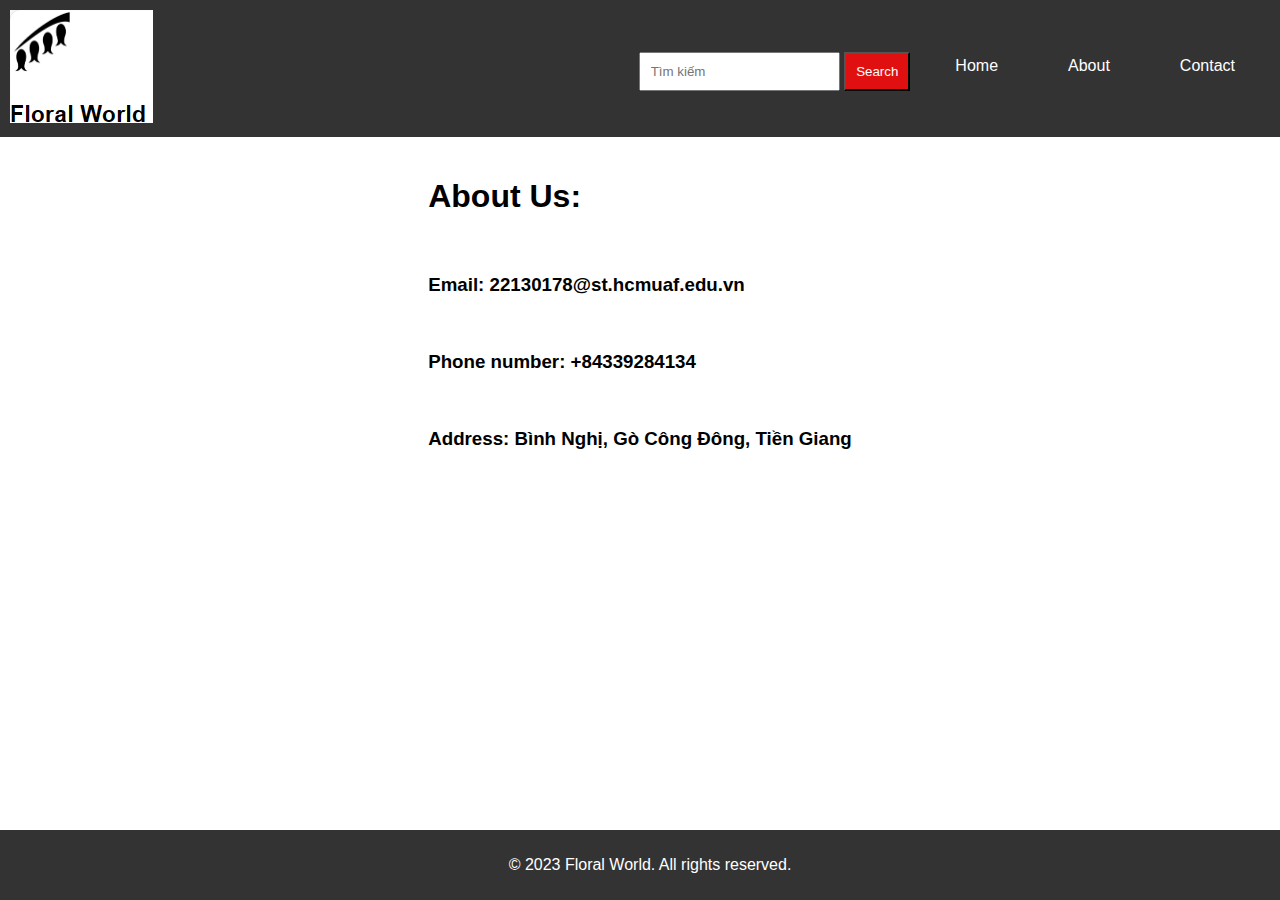
<file: about.html>
<!DOCTYPE html>
<html lang="en">
<head>
    <meta charset="UTF-8">
    <meta name="viewport" content="width=device-width, initial-scale=1.0">
    <title>Floral World</title>
    <link rel="stylesheet" href="style1.css">
</head>
<body>

    <!-- Navigation Bar -->
    <header>
            <div class="logo">
                <img  src="images/logo.png" alt="Logo">
            </div>
            <nav class="sidebar">     
                <ul class="nav">
                    <label for="menu">
                        <i class="fa-solid fa-xmark"></i>
                    </label>
                    <li> 
                       <!-- Thanh tìm kiếm -->
                <div class="search-bar">
                    <input type="text" placeholder="Tìm kiếm" id="searchInput">
                    <button onclick="searchProducts()">Search</button>
                </div>
                </li>
                    <li>
                        <a
                           
                            href="index.html"
                            >Home</a
                        >
                    </li>
                    <li>
                        <a
                           
                            href="about.html"
                            >About</a
                        >
                    </li>
                    <li>
                        <a
                            target="_blank"
                           
                            href="contact.html"
                            >Contact</a
                        >
                    </li>
                </ul>
            </nav>
    </header>  
       
 
        <main id="galleryContainer">
        <div><h1>About Us:</h1> <br>
         <h3>Email: 22130178@st.hcmuaf.edu.vn</h3> <br>
        <h3>Phone number: +84339284134</h3><br>
        <h3>Address: Bình Nghị, Gò Công Đông, Tiền Giang</h3>
    </div>
        </main>
       

    <!-- Footer -->
    <footer>
        <p>&copy; 2023 Floral World. All rights reserved.</p>
    </footer>

    <!-- JavaScript for Animations and Guided Actions -->
    <script src="script.js"></script>
</body>
</html>
</file>
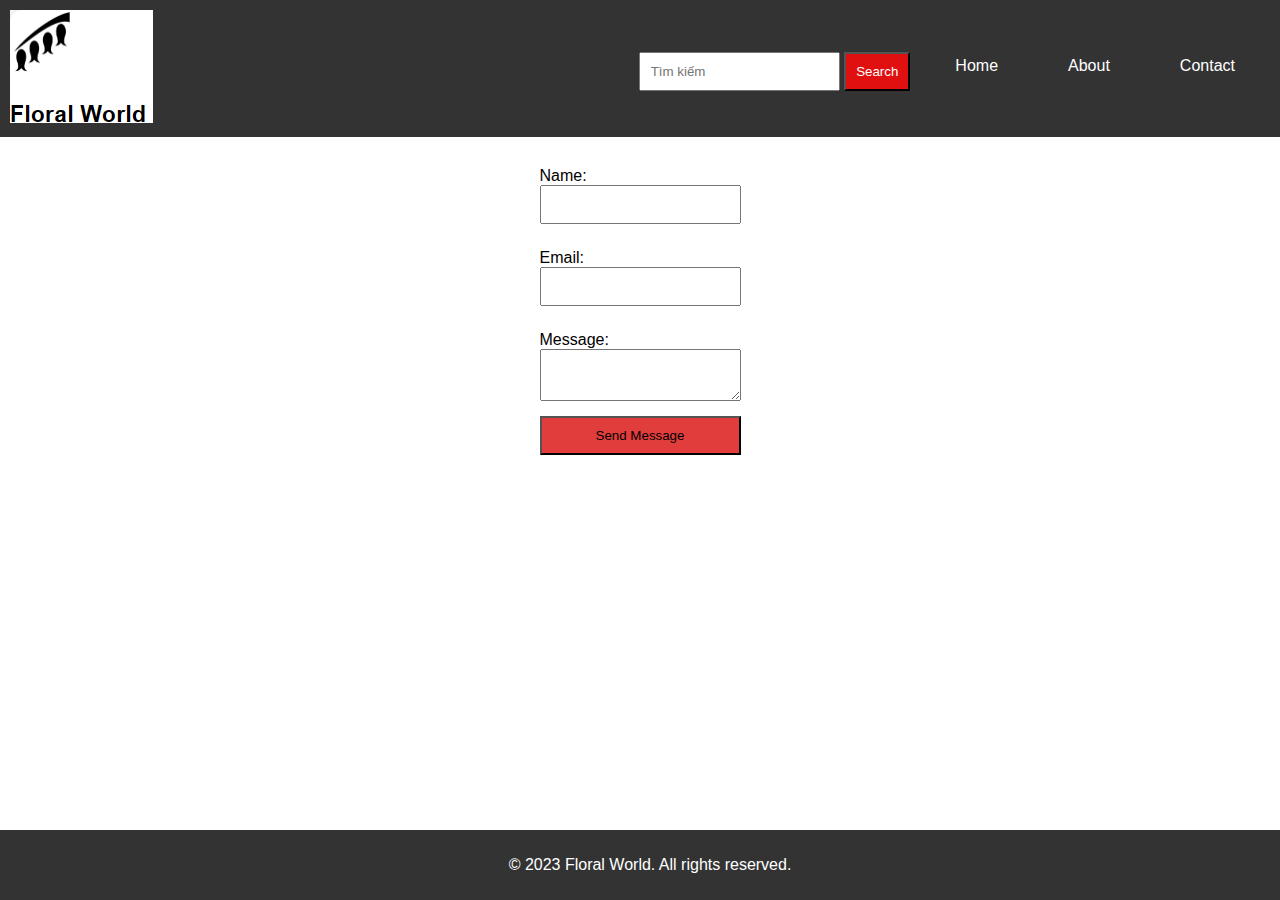
<file: contact.html>
<!DOCTYPE html>
<html lang="en">
<head>
    <meta charset="UTF-8">
    <meta name="viewport" content="width=device-width, initial-scale=1.0">
    <title>Floral World</title>
    <link rel="stylesheet" href="style1.css">
</head>
<body>

    <!-- Navigation Bar -->
    <header>
            <div class="logo">
                <img  src="images/logo.png" alt="Logo">
            </div>
            <nav class="sidebar">     
                <ul class="nav">
                    <label for="menu">
                        <i class="fa-solid fa-xmark"></i>
                    </label>
                    <li> 
                       <!-- Thanh tìm kiếm -->
                <div class="search-bar">
                    <input type="text" placeholder="Tìm kiếm" id="searchInput">
                    <button onclick="searchProducts()">Search</button>
                </div>
                </li>
                    <li>
                        <a
                           
                            href="index.html"
                            >Home</a
                        >
                    </li>
                    <li>
                        <a
                           
                            href="about.html"
                            >About</a
                        >
                    </li>
                    <li>
                        <a
                            target="_blank"
                           
                            href="contact.html"
                            >Contact</a
                        >
                    </li>
                </ul>
            </nav>
    </header>  
       
 
        <main>
         <!-- Input Controls - Contact Form -->
        

         <form action="#" method="post" class="contact-form">
            <label for="name">Name:</label>
            <input type="text" id="name" name="name" required>

            <label for="email">Email:</label>
            <input type="email" id="email" name="email" required>

            <label for="message">Message:</label>
            <textarea id="message" name="message" required></textarea>

            <input style="background-color: #e23d3d; ;" type="submit" value="Send Message" onclick="redirectToThankYou()">
        </form>
        <script>
            function redirectToThankYou() {
                // Chuyển hướng sau khi nhấn nút
                window.location.href = "thank_you.html";
            }
        </script>
        </main>
       

    <!-- Footer -->
    <footer>
        <p>&copy; 2023 Floral World. All rights reserved.</p>
    </footer>

    <!-- JavaScript for Animations and Guided Actions -->
    <script src="script.js"></script>
</body>
</html>
</file>
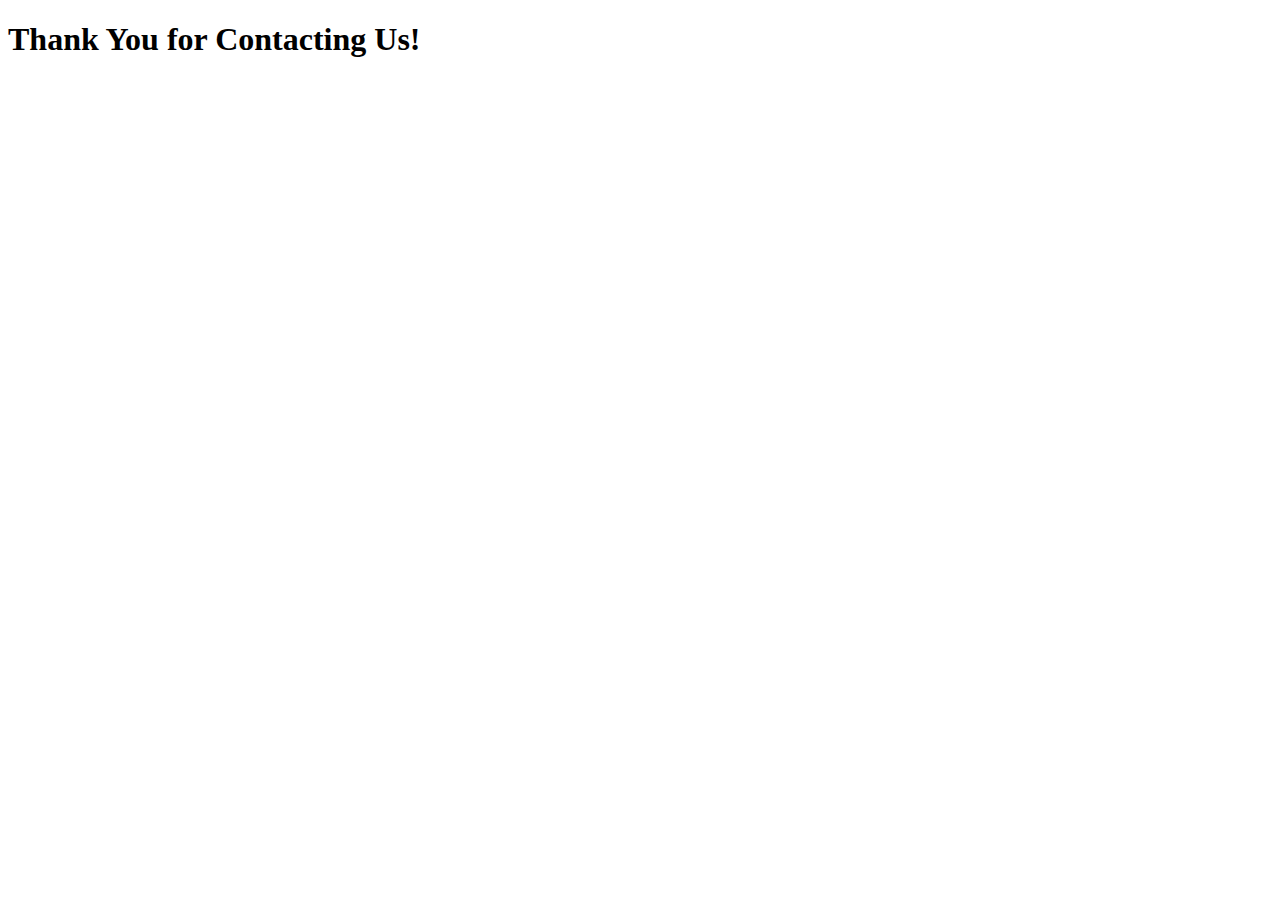
<file: thank_you.html>
<!DOCTYPE html>
<html lang="en">
<head>
    <meta charset="UTF-8">
    <meta name="viewport" content="width=device-width, initial-scale=1.0">
    <title>Thank You</title>
</head>
<body>

    <h1>Thank You for Contacting Us!</h1>

</body>
</html>
</file>
<file: style1.css>
header {
    display: flex;
    justify-content: space-between;
    align-items: center;
    background-color: #333;
    color: white;
    padding: 10px;
}

.logo {
    max-width: 100px; /* Adjust the size as needed */
}

.header ul {
    list-style: none;
    padding: 0;
    display: flex;
}

.header li {
    margin: 0 10px;
}

.header a {
    text-decoration: none;
    color: white;
}

/* Style the links differently on hover if needed */
.header a:hover {
    text-decoration: underline;
}

body {
    font-family: 'Arial', sans-serif;
    margin: 0;
    padding: 0;
}

nav ul {
    list-style: none;
    padding: 0;
    display: flex;
    justify-content: flex-end;
}

nav li {
    margin: 0 10px;
}

nav a {
    text-decoration: none;
    color: white;
    padding: 25px;
    display: block;
}
nav a:hover {
    background-color: #555;
    color: #fff;
}

.content {
    max-width: 800px;
    margin: 20px auto;
    text-align: center;
}

.contact-form {
    display: flex;
    flex-direction: column;
    max-width: 400px;
    margin: 0 auto;
}

label {
    margin-top: 10px;
}

input, textarea {
    margin-bottom: 15px;
    padding: 10px;
}

button {
    background-color: #333;
    color: white;
    padding: 10px;
    cursor: pointer;
}



.search-bar {
    margin-top: 20px;
}

input[type="text"] {
    padding: 10px;
}

button {
    padding: 10px;
    background-color: #e01010;
    color: white;
    cursor: pointer;
}



.filter-container {
    margin-bottom: 20px;
}

.results-container {
    display: flex;
    flex-wrap: wrap;
}

.result {
    border: 1px solid #ddd;
    padding: 10px;
    margin: 10px;
    width: calc(33.33% - 20px); /* Adjust based on the number of items per row */
    box-sizing: border-box;
}
main {
    display: flex;
    flex-wrap: wrap;
    justify-content: space-around;
    margin: 20px;
}

.product {
    
    border: 1px solid #ddd;
    padding: 10px;
    margin: 10px;
    width: calc(33.33% - 20px); /* Adjust based on the number of items per row */
    box-sizing: border-box;
    text-align: center;
    opacity: 0;
    transform: translateY(20px);
    animation: fadeInUp 1s forwards;
}

.product img {
    max-width: 100%;
    height: auto;
}

.banner {
    height: 200px;
    background-image: url('banner-image.jpg');
    background-size: cover;
    background-position: center;
    color: #9b1f1f;
    display: flex;
    align-items: center;
    justify-content: center;
    animation: slideIn 1s ease-in-out;
}
@keyframes slideIn {
    from {
        transform: translateY(-100%);
    }
    to {
        transform: translateY(0);
    }
}
@keyframes fadeInUp {
    to {
        opacity: 1;
        transform: translateY(0);
    }
}
footer {
    background-color: #333;
    color: white;
    text-align: center;
    padding: 10px;
    position: fixed;
    bottom: 0;
    width: 100%;
}
/* Style cho kết quả tìm kiếm */
.product-item {
    display: inline-block;
    margin: 10px;
    text-align: center;
}

.product-item img {
    max-width: 100px;
    max-height: 100px;
}
</file>
